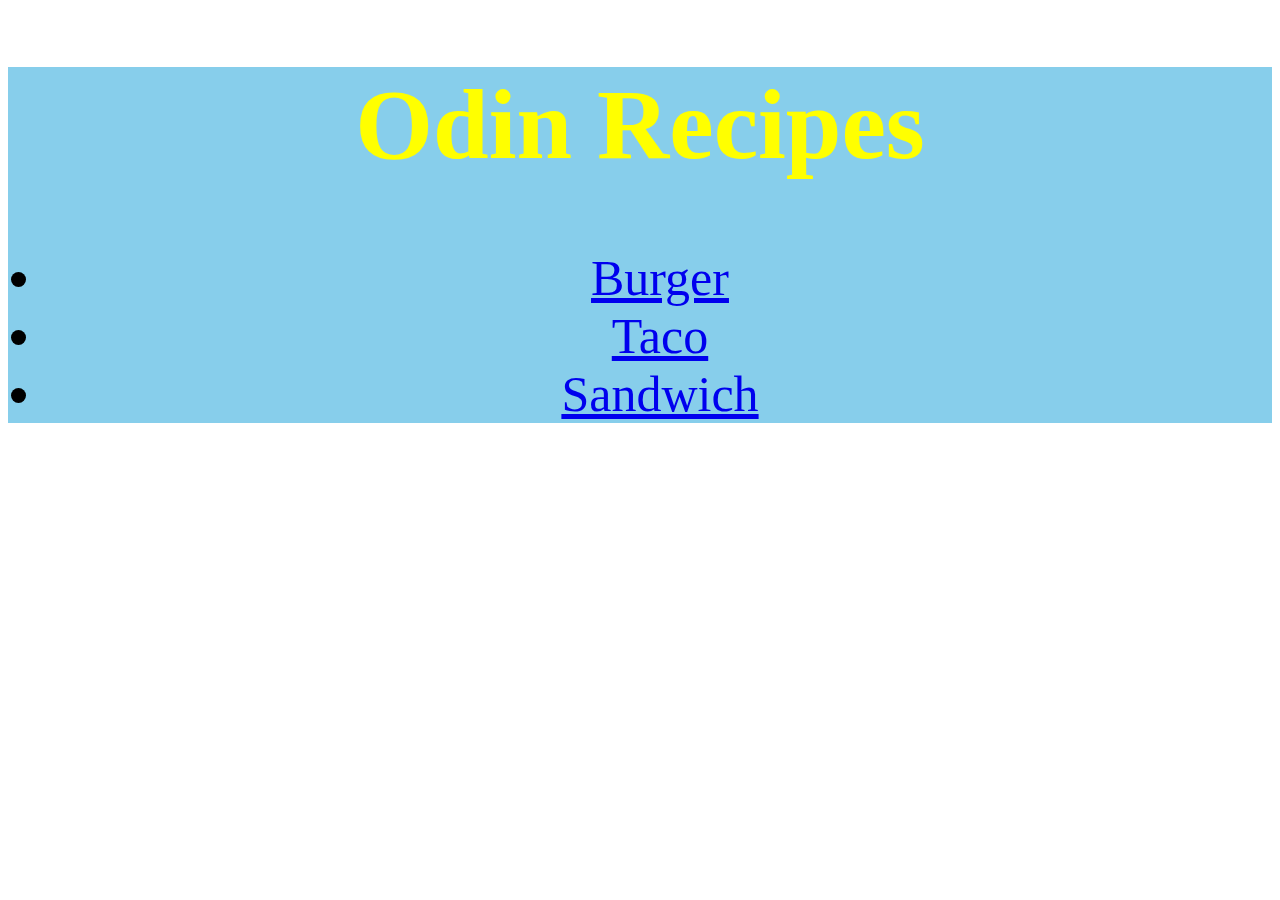
<file: index.html>
<!DOCTYPE html>
<html lang="en">
	<head>
		<meta charset="UTF-8">
		<title>Odin Recipes</title>
		<link rel="stylesheet" href="styles.css">
	</head>

	<body>
		<div class="recipeList">
		<h1 class="header">Odin Recipes</h1>
		<ul class="list">
			<li><a href="recipes/burger.html">Burger</a></li>
			<li><a href="recipes/taco.html">Taco</a></li>
			<li><a href="recipes/sandwich.html">Sandwich</a></li>
		</ul>
		</div>
	</body>
</html>
</file>
<file: styles.css>
h1 {
	color: yellow;
}

img {
	height: 500px;
	width: auto;

}

.recipeList {
	background-color: skyblue;
	text-align: center;
}

.recipeList .header {
        font-size: 100px;
}

.recipeList .list {
	font-size: 50px;
}
</file>
